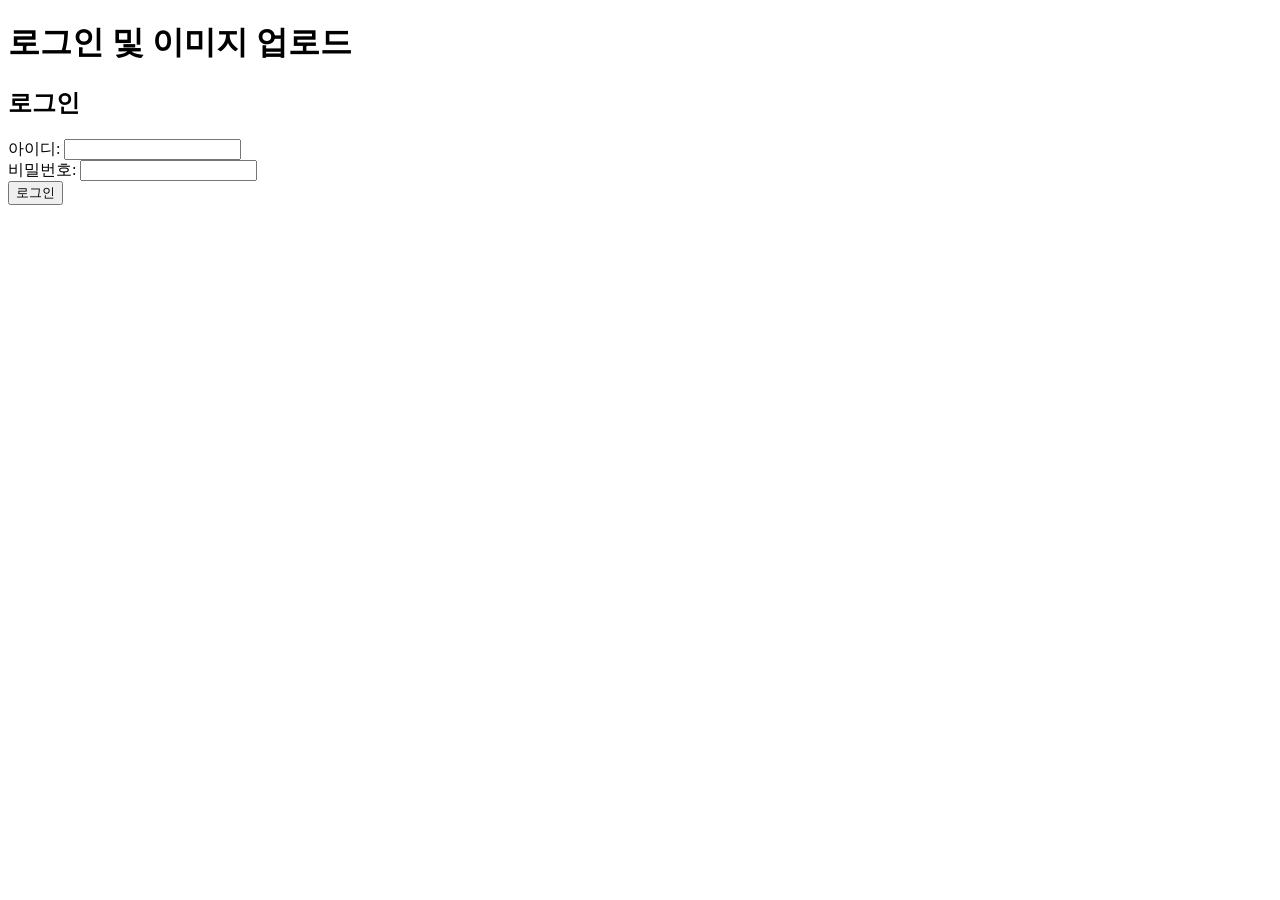
<file: templates/login.html>
<!DOCTYPE html>
<html lang="en">
<head>
    <meta charset="UTF-8">
    <meta name="viewport" content="width=device-width, initial-scale=1.0">
    <title>Login and Upload</title>
</head>
<body>
    <h1>로그인 및 이미지 업로드</h1>

    <!-- 로그인 섹션 -->
    <section id="loginSection">
        <h2>로그인</h2>
        <form id="loginForm">
            <label for="id">아이디:</label>
            <input type="text" id="id" name="id" required>
            <br>
            <label for="pw">비밀번호:</label>
            <input type="password" id="pw" name="pw" required>
            <br>
            <button type="submit">로그인</button>
        </form>
        <p id="loginResponseMessage"></p>
        <p id="userName" style="display:none;"></p>
    </section>

    <!-- 이미지 업로드 섹션 -->
    <section id="uploadSection" style="display:none;">
        <h2>이미지 업로드</h2>
        <form id="uploadForm" enctype="multipart/form-data">
            <label for="image">이미지 파일:</label>
            <input type="file" id="image" name="image" accept=".jpg,.jpeg,.png" required>
            <br>
            <button type="submit">이미지 업로드</button>
        </form>
        <p id="uploadResponseMessage"></p>
    </section>

    <script>
        const loginForm = document.getElementById('loginForm');
        const uploadForm = document.getElementById('uploadForm');
        const loginResponseMessage = document.getElementById('loginResponseMessage');
        const uploadResponseMessage = document.getElementById('uploadResponseMessage');
        const uploadSection = document.getElementById('uploadSection');
        const userNameElement = document.getElementById('userName');

        let authToken = null;

        // 로그인 처리
        loginForm.addEventListener('submit', async (e) => {
            e.preventDefault();

            const id = document.getElementById('id').value;
            const pw = document.getElementById('pw').value;

            try {
                const response = await fetch('http://127.0.0.1:5002/login', {
                    method: 'POST',
                    headers: {
                        'Content-Type': 'application/json',
                    },
                    body: JSON.stringify({ id, pw }),
                });

                const data = await response.json();
                if (data.status === 'success') {
                    loginResponseMessage.textContent = "로그인 성공!";
                    loginResponseMessage.style.color = 'green';
                    authToken = data.token; // JWT 토큰 저장
                    userNameElement.textContent = `환영합니다, ${data.user_name}님!`;
                    userNameElement.style.display = 'block';
                    uploadSection.style.display = 'block';
                } else {
                    loginResponseMessage.textContent = data.message;
                    loginResponseMessage.style.color = 'red';
                }
            } catch (error) {
                loginResponseMessage.textContent = "로그인 중 오류가 발생했습니다.";
                loginResponseMessage.style.color = 'red';
            }
        });

        // 이미지 업로드 처리
        uploadForm.addEventListener('submit', async (e) => {
            e.preventDefault();

            const imageFile = document.getElementById('image').files[0];
            if (!imageFile) {
                uploadResponseMessage.textContent = "이미지를 선택하세요.";
                uploadResponseMessage.style.color = 'red';
                return;
            }

            const formData = new FormData();
            formData.append('image', imageFile);

            try {
                const response = await fetch('http://127.0.0.1:5002/upload-image', {
                    method: 'POST',
                    headers: {
                        'Authorization': authToken, // 토큰 추가
                    },
                    body: formData,
                });

                const data = await response.json();
                if (data.status === 'success') {
                    uploadResponseMessage.textContent = "이미지 업로드 성공!";
                    uploadResponseMessage.style.color = 'green';
                } else {
                    uploadResponseMessage.textContent = data.message;
                    uploadResponseMessage.style.color = 'red';
                }
            } catch (error) {
                uploadResponseMessage.textContent = "이미지 업로드 중 오류가 발생했습니다.";
                uploadResponseMessage.style.color = 'red';
            }
        });
    </script>
</body>
</html>
</file>
